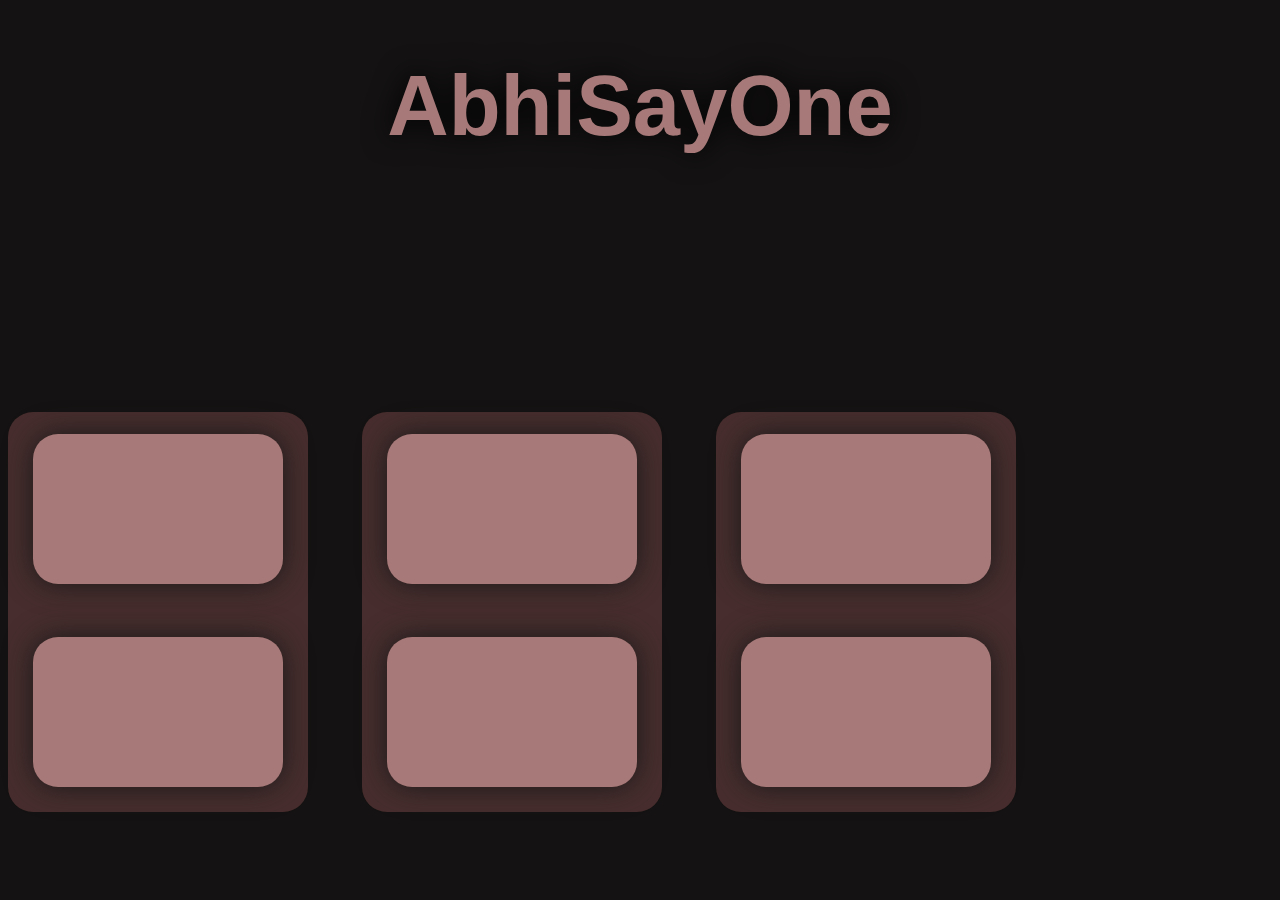
<file: button.html>
<!DOCTYPE html>
<html lang="en">

<head>
    <meta charset="UTF-8">
    <meta http-equiv="X-UA-Compatible" content="IE=edge">
    <meta name="viewport" content="width=device-width, initial-scale=1.0">
    <title>Document</title>
    <link rel="stylesheet" href="button.css">
</head>

<body>
    <center>
        <h1>AbhiSayOne</h1>
    </center>


    <div class="top">
        <div class="bottom"></div>
        <div class="middle"></div>
    </div>
    <div class="top">
        <div class="bottom"></div>
        <div class="middle"></div>
    </div>
    <div class="top">
        <div class="bottom"></div>
        <div class="middle"></div>
    </div>

</body>

</html>
</file>
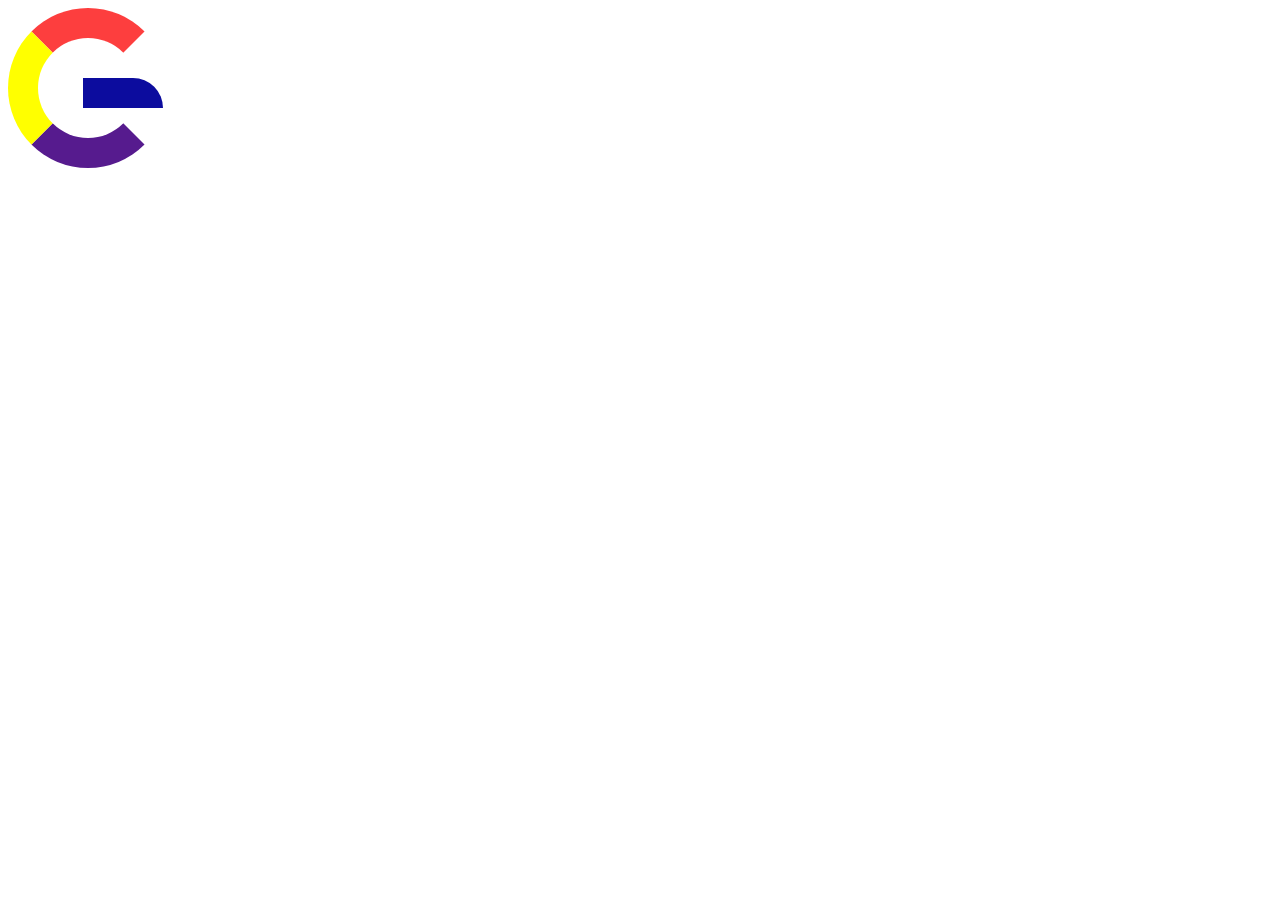
<file: google-logo.html>
<!DOCTYPE html>
<html lang="en">
<head>
    <meta charset="UTF-8">
    <meta http-equiv="X-UA-Compatible" content="IE=edge">
    <meta name="viewport" content="width=device-width, initial-scale=1.0">
    <title>Google</title>
    <link rel="stylesheet" href="google-logo.css">

</head>
<body>
    <div class="div">

    </div> 
    <div class="rec"></div>
</body>
</html>
</file>
<file: button.css>
body{
    background-color:rgb(20, 18, 18);


}
div{
    display: inline-block;
}
h1{
    font-size: 85px;
    font-family: 'Segoe UI', Tahoma, Geneva, Verdana, sans-serif;
    color: #A77979;
    filter: drop-shadow(0 0 0.90rem rgb(0, 0, 0));
}



.top{
    width:300px;
    height:400px;
    background-color: #472D2D;
    position: relative;
    margin-top: 200px;
    border-radius: 25px;
    margin-right: 50px;

}
.middle{
    width:250px;
    height:150px;
    background-color: #A77979;
    position: absolute;
    left: 25px;
    top: 22px;
    border-radius: 25px;
    filter: drop-shadow(0 0 0.90rem rgb(26, 25, 25));
}   

.bottom{
    width:250px;
    height:150px;
    background-color: #A77979;
    position: absolute;
    left: 25px;
    top: 225px;
    border-radius: 25px;
    filter: drop-shadow(0 0 0.90rem rgb(26, 25, 25));


}
</file>
<file: google-logo.css>
.div{
    width: 100px;
    height: 100px;
    /* background-color: red; */
    border-radius:100px;
    border-style:outset;
    border-width: 30px;   
    border-color: blueviolet;
    border-top-color: rgb(253, 62, 62);
    border-left-color: YELLOW;
    border-top-color: rgb(253, 62, 62);
    border-right-color: rgba(255, 255, 255, 0)  ;
}
.rec{
    width: 80px;
    height: 30px;
    background-color: rgb(12, 12, 158);
    border-top-right-radius: 100px;
    position: relative;
    bottom: 90px;
    left: 75px;
}
</file>
